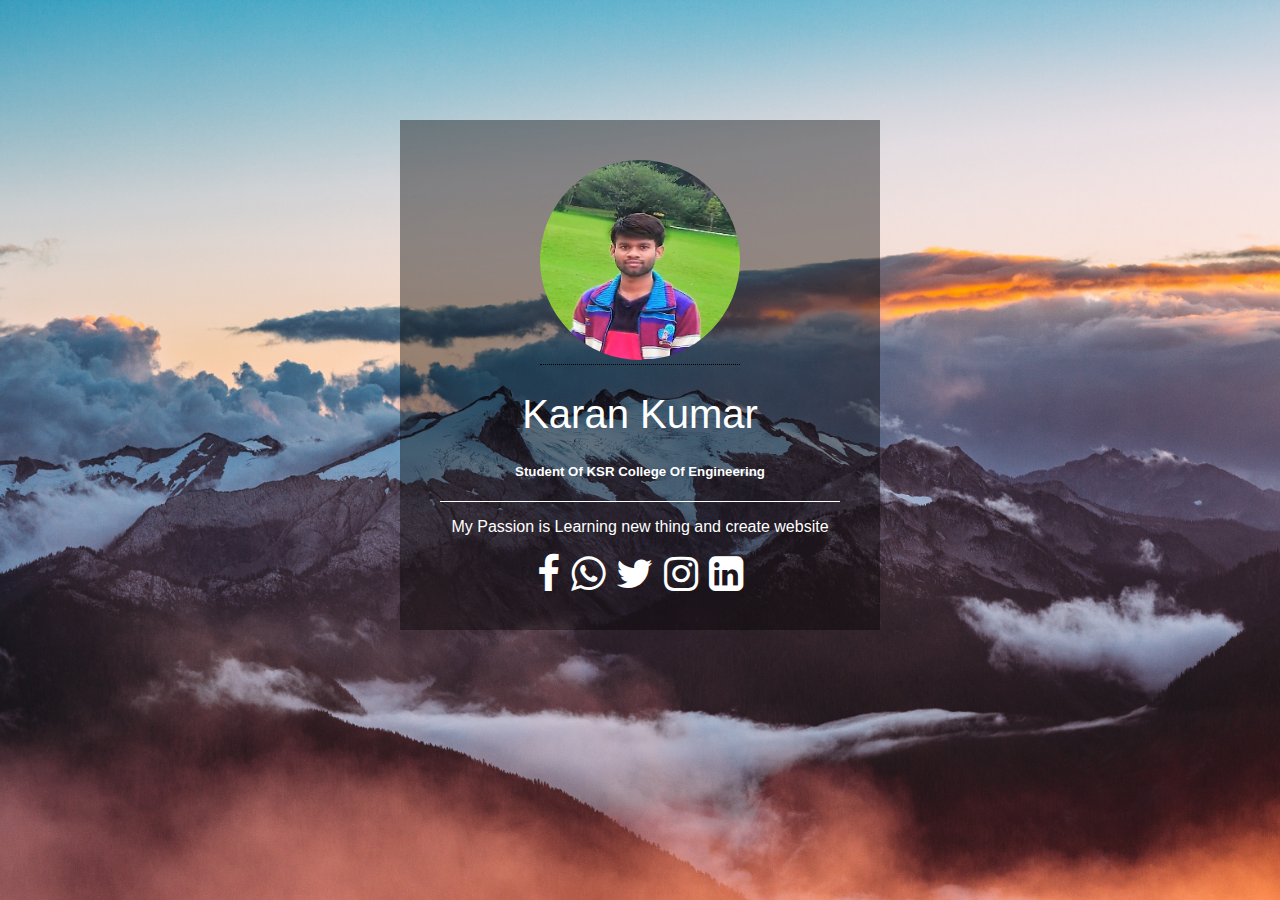
<file: index.html>
<!DOCTYPE html>
<html>
<head>
<link rel="icon" href="k.png" type="image/x-icon">
<link href="style1.css" rel="stylesheet"type="text/css"/> 
<link href="https://maxcdn.bootstrapcdn.com/font-awesome/4.7.0/css/font-awesome.min.css" rel="stylesheet" integrity="sha384-wvfXpqpZZVQGK6TAh5PVlGOfQNHSoD2xbE+QkPxCAFlNEevoEH3Sl0sibVcOQVnN" crossorigin="anonymous">	
</head>
<body>

<div class="box">
  <div class="tooltip"> <a href="cse.doc"><img src="pics.jpg" class="pic"><span class="tooltiptext">DOWNLOAD ME ..!</span></a></div>

   <h1 style>Karan Kumar</h1>
	<h5>Student Of KSR College Of Engineering</h5> 

	<div class="line"></div>


	<p>
	   My Passion is Learning new thing and create website
	</p>

	<div class="social">
		<a href="https://www.facebook.com/profile.php?id=100007879687384" target="_blanks"><i class="fa fa-facebook" aria-hidden="true"></i></a>
		<a href=""><i class="fa fa-whatsapp" aria-hidden="true"></i></a>
		<a href=""><i class="fa fa-twitter" aria-hidden="true"></i></a> 
		<a href="https://www.instagram.com/k.Kumar86001" target="_blank"><i class="fa fa-instagram" aria-hidden="true"></i></a>
		<a href="https://www.linkedin.com/mwlite/me" target="_blank"><i class="fa fa-linkedin-square" aria-hidden="true"></i></a>
    </div>
</div>



</body>
</html>
</file>
<file: style1.css>
html{
   background: url(back.jpg) no-repeat center center fixed; 
  -webkit-background-size: cover;
  -moz-background-size: cover;
  -o-background-size: cover;
  background-size: cover;
  font-family:'Helvetica Neva',sans-serif;
}

.box{
	width:400px;
	height:430px;
	background: rgba(0,0,0,0.4);
	padding: 40px;
	color: white;
    margin: 0 auto;
    margin-top: 120px;
    text-align: center;
}

.pic{
	border-radius:50%;
	height: 200px;
	width: 200px;
}

h1{
	font-weight: 100;
	letter-spacing: 6;
	font-size: 40px;
}

.social{
	font-size: 40px;
}

.social a{
	color: white;
}

.line{
	width: 400px;
	margin: 0 auto;
	 border-top: 1px solid white;

}

.tooltip {
    position: relative;
    display: inline-block;
    border-bottom: 1px dotted black; /* If you want dots under the hoverable text */
}

/* Tooltip text */
.tooltip .tooltiptext {
    visibility: hidden;
    width: 120px;
    background-color: #555;
    color: #fff;
    text-align: center;
    padding: 5px 0;
    border-radius: 6px;

    /* Position the tooltip text */
    position: absolute;
    z-index: 1;
    bottom: 125%;
    left: 50%;
    margin-left: -60px;

    /* Fade in tooltip */
    opacity: 0;
    transition: opacity 1s;
}

/* Tooltip arrow */
.tooltip .tooltiptext::after {
    content: "";
    position: absolute;
    top: 100%;
    left: 50%;
    margin-left: -5px;
    border-width: 5px;
    border-style: solid;
    border-color: #555 transparent transparent transparent;
}

/* Show the tooltip text when you mouse over the tooltip container */
.tooltip:hover .tooltiptext {
    visibility: visible;
    opacity: 1;
}
</file>
